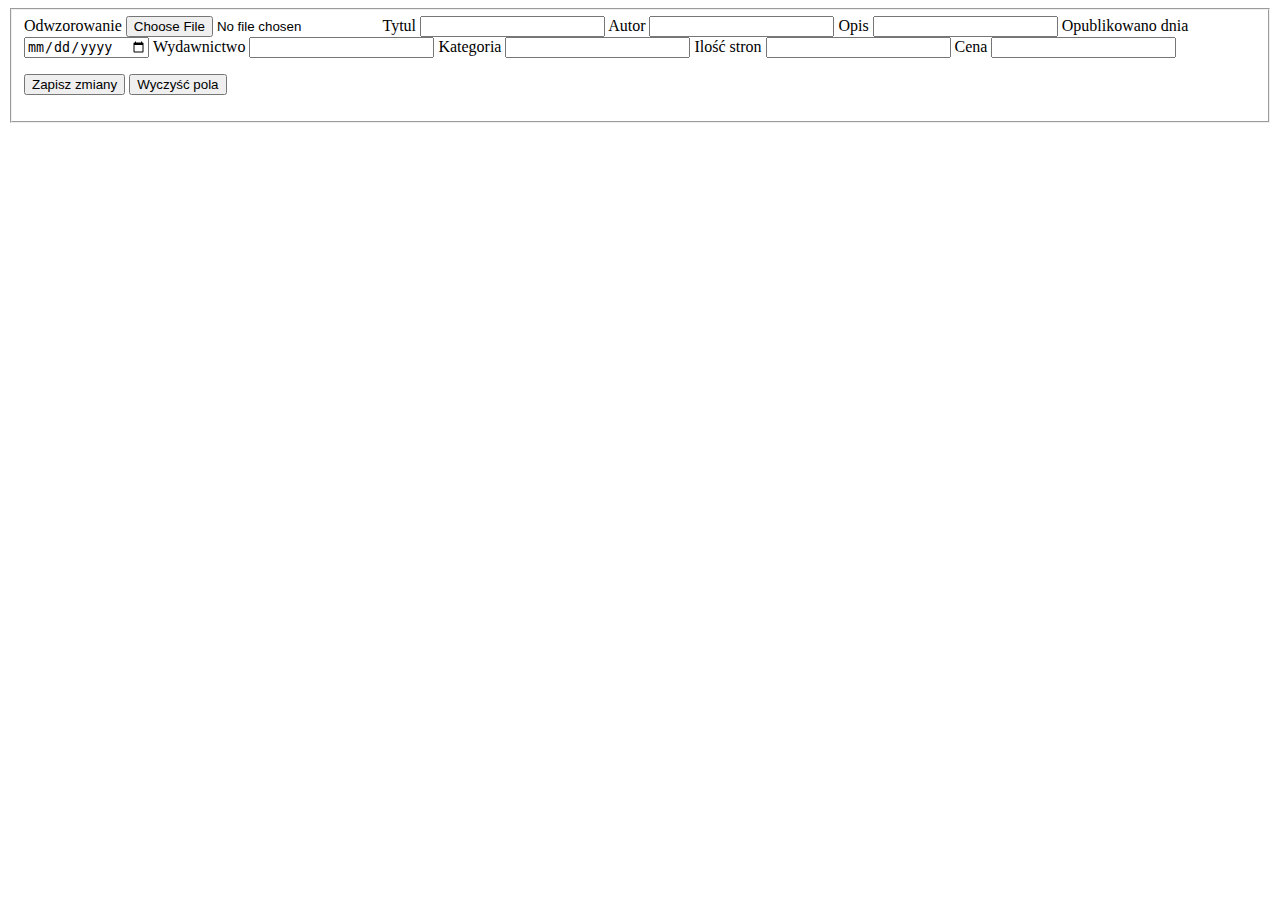
<file: bookstoreapp/src/main/resources/templates/bookAdd.html>
<!DOCTYPE html>
<html lang="en" xmlns="http://www.w3.org/1999/xhtml"
      xmlns:th="http://www.thymeleaf.org">
<head>
    <meta charset="UTF-8">
    <meta name="viewport" content="width=device-width, initial-scale=1.0">
    <title>Add Book</title>
    <link rel="stylesheet" href="https://igoradamenko.github.io/awsm.css/css/awsm_theme_black.min.css">
    <link rel="stylesheet" type="text/css" th:href="@{/styles.css}">
</head>
<body class="dark-mode">

<main>
    <fieldset>
        <form class="RB" method="post" enctype="multipart/form-data" th:action="@{/books/savebook}"
              th:object="${addbook}">

            <label>Odwzorowanie</label>
            <input type="file" name="fileImage" id="fileImage" accept="image/png, image/jpeg, image/jpg">
            <label>Tytul
                <input type="text" th:field="*{title}" th:errorclass="'RB'"/>
            </label>
            <label>Autor
                <input type="text" th:field="*{author}" th:errorclass="'RB'"/>
            </label>
            <label>Opis
                <input type="text" th:field="*{description}" th:errorclass="'RB'"/>
            </label>
            <label>Opublikowano dnia
                <input type="date" pattern="[0-9]{4}-[0-9]{2}-[0-9]{2}" th:field="*{publishedOn}" th:errorclass="'RB'"/>
            </label>
            <label>Wydawnictwo
                <input type="text" th:field="*{publisher}" th:errorclass="'RB'"/>
            </label>
            <label>Kategoria
                <input type="text" th:field="*{category}" th:errorclass="'RB'"/>
            </label>
            <label>Ilość stron
                <input type="number" th:field="*{pages}" th:errorclass="'RB'"/>
            </label>
            <label>Cena
                <input type="number" step=".01" th:field="*{price}" th:errorclass="'RB'"/>
            </label>
            <p>
                <button type="submit">Zapisz zmiany</button>
                <button type="reset">Wyczyść pola</button>
            </p>
        </form>
    </fieldset>
</main>

</body>
</html>
</file>
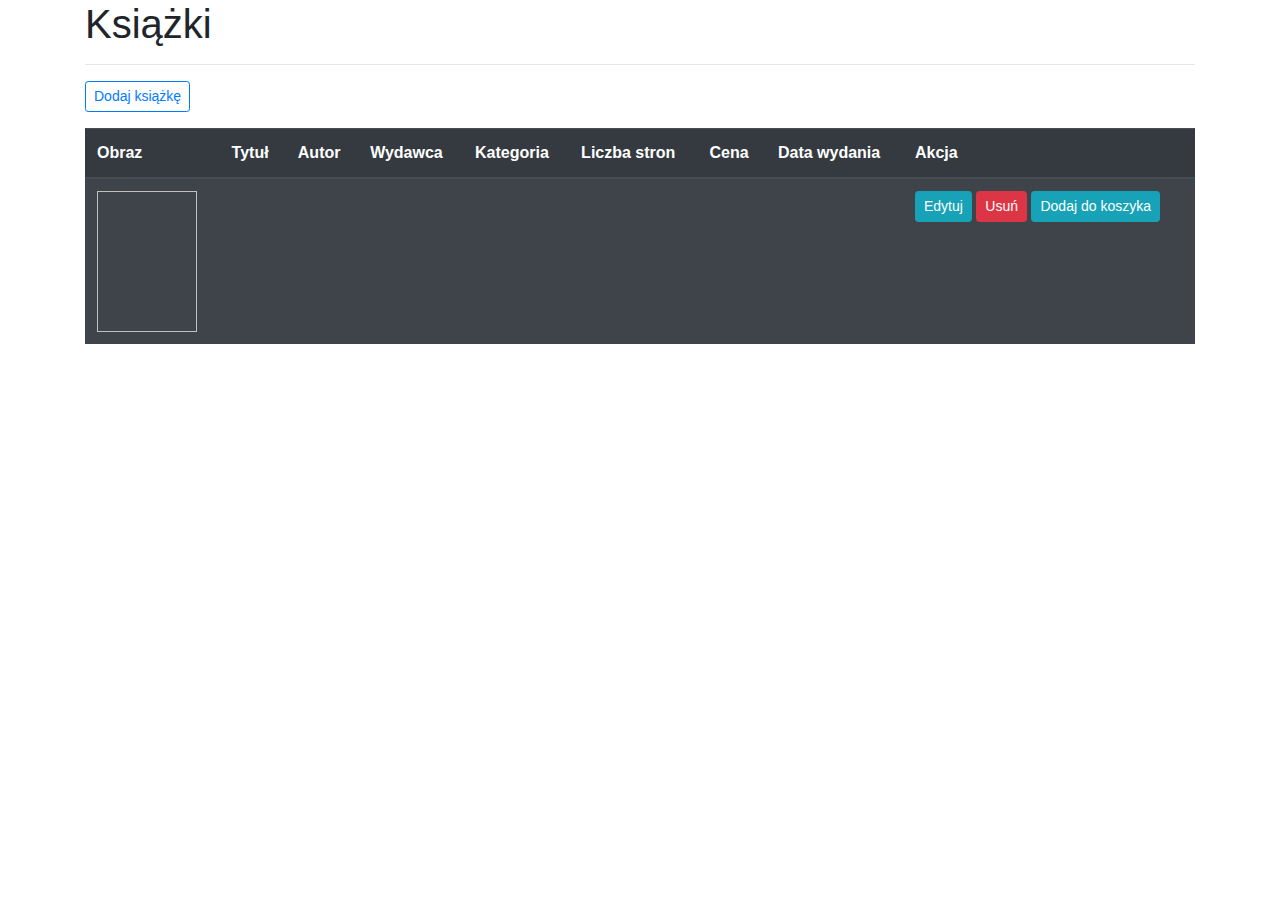
<file: bookstoreapp/src/main/resources/templates/books.html>
<!DOCTYPE html>
<html lang="en" xmlns="http://www.w3.org/1999/xhtml" xmlns:sec="http://www.thymeleaf.org"
      xmlns:th="http://www.thymeleaf.org">
<head>
    <meta charset="UTF-8">
    <meta content="width=device-width, initial-scale=1.0" name="viewport">

    <!-- Bootstrap CSS -->
    <link href="https://stackpath.bootstrapcdn.com/bootstrap/4.5.2/css/bootstrap.min.css" rel="stylesheet">
    <title>Books</title>
    <link rel="stylesheet" th:href="@{/styles.css}" type="text/css">
</head>
<body class="dark-mode">

<th:block th:include="/navBar"></th:block>

<div class="container table-responsive table-body">

    <div class="booksTitle">
        <h1>Książki</h1>
    </div>

    <hr>

    <h3 th:if="${message != null}" th:text="${message}"></h3>

    <a class="btn btn-outline-primary btn-sm mb-3" sec:authorize="hasRole('ADMIN')" th:href="@{/books/addbook}">
        Dodaj książkę
    </a>

    <div class="table-wrapper-scroll-y my-custom-scrollbar">
        <table class="table table-hover table-dark table-striped">
            <thead>
            <tr>
                <th>Obraz</th>
                <th>Tytuł</th>
                <th>Autor</th>
                <th>Wydawca</th>
                <th>Kategoria</th>
                <th>Liczba stron</th>
                <th>Cena</th>
                <th>Data wydania</th>
                <th>Akcja</th>
            </tr>
            </thead>

            <tbody>
            <tr data-href="/books/" style="cursor: pointer" th:each="book : ${books}">
                <td class="bookId" style="display: none" th:text="${book.id}"></td>
                <td><img style="width: 100px;height: 141px" th:attr="src=@{'data:image/jpeg;base64,'+${book.image}}">
                </td>
                <td th:text="${book.title}"></td>
                <td th:text="${book.author}"></td>
                <td th:text="${book.publisher}"></td>
                <td th:text="${book.category}"></td>
                <td th:text="${book.pages}"></td>
                <td th:text="${book.price}+' '+zł"></td>
                <td th:text="${book.publishedOn}"></td>
                <td>
                    <a class="btn btn-info btn-sm" sec:authorize="hasRole('ADMIN')"
                       th:href="@{'books/editbook/'+${book.id}}">
                        Edytuj
                    </a>
                    <a class="btn btn-danger btn-sm btn-margin-top" onclick="if (!(confirm('Czy chcesz usunąć tę książkę?'))) return false"
                       sec:authorize="hasRole('ADMIN')"
                       th:href="@{'books/deletebook/'+${book.id}}">
                        Usuń
                    </a>
                    <a class="btn btn-info btn-sm btn-margin-top"
                       th:href="@{'shop/addbooktocart/'+${book.id}}">
                        Dodaj do koszyka
                    </a>
                    <!--                    <button class="btn btn-primary" id="buttonAdd2Cart">Add to Cart</button>-->
                </td>
            </tr>
            </tbody>
        </table>
    </div>

    <script src="https://code.jquery.com/jquery-3.5.1.min.js"></script>
    <script src="https://cdnjs.cloudflare.com/ajax/libs/popper.js/2.6.0/umd/popper.min.js"></script>
    <script src="https://stackpath.bootstrapcdn.com/bootstrap/4.5.2/css/bootstrap.min.css"></script>

    <script src="https://cdn.datatables.net/1.10.23/js/jquery.dataTables.min.js"></script>
    <script src="https://cdn.datatables.net/1.10.23/css/dataTables.bootstrap4.min.css"></script>
    <script>
        document.addEventListener("DOMContentLoaded", () => {
            const rows = document.querySelectorAll("tr[data-href]");
            console.log(rows);
            rows.forEach(row => {
                row.addEventListener("click", () => {
                    let rowIndex = $(row).index();
                    window.location.href = row.dataset.href + document.getElementsByClassName("bookId")[rowIndex].textContent;
                });
            });
        });
    </script>
</div>
</body>
</html>
</file>
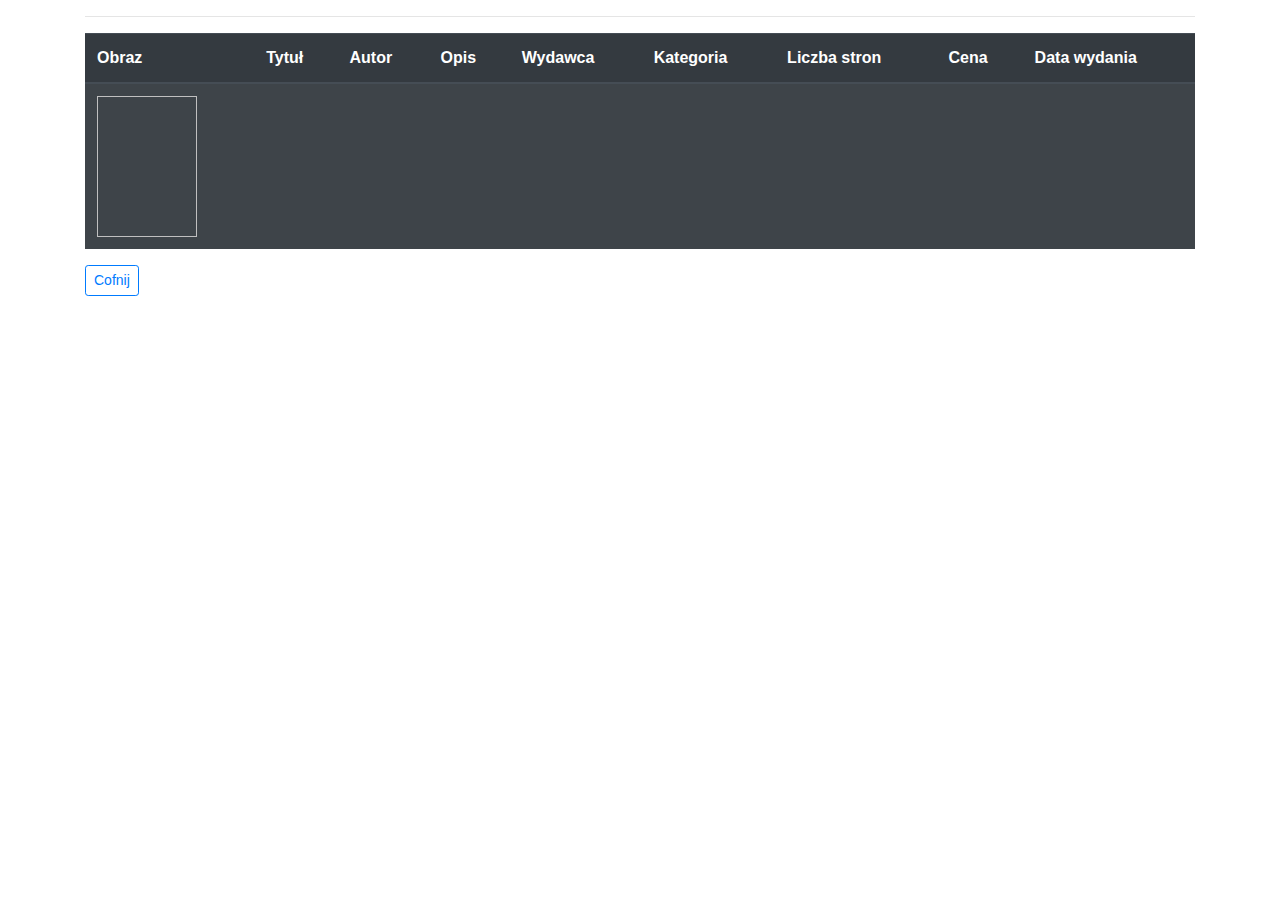
<file: bookstoreapp/src/main/resources/templates/bookSingle.html>
<!DOCTYPE html>
<html lang="en" xmlns="http://www.w3.org/1999/xhtml" xmlns:th="http://www.thymeleaf.org">
<head>
    <meta charset="UTF-8">
    <meta name="viewport" content="width=device-width, initial-scale=1.0">
    <title>Book</title>

    <!-- Bootstrap CSS -->
    <link rel="stylesheet" href="https://stackpath.bootstrapcdn.com/bootstrap/4.5.2/css/bootstrap.min.css">
    <title>Books</title>
    <link rel="stylesheet" type="text/css" th:href="@{/styles.css}">
</head>
<body class="dark-mode">

<th:block th:include="/navBar"></th:block>

<div class="container table-responsive table-body">

    <div class="booksTitle">
        <h1 th:text="${bookTitle}" class="text-md-center" ></h1>
    </div>

    <hr>

    <div class="table-wrapper-scroll-y my-custom-scrollbar">
        <table class="table table-dark table-striped">
            <thead>
            <tr>
                <th>Obraz</th>
                <th>Tytuł</th>
                <th>Autor</th>
                <th>Opis</th>
                <th>Wydawca</th>
                <th>Kategoria</th>
                <th>Liczba stron</th>
                <th>Cena</th>
                <th>Data wydania</th>
            </tr>
            </thead>

            <tbody>
            <tr th:each="book : ${bookSingle}">
                <td class="bookId" style="display: none" th:text="${book.id}"></td>
                <td><img th:attr="src=@{'data:image/jpeg;base64,'+${book.image}}" style="width: 100px;height: 141px"></td>
                <td th:text="${book.title}"></td>
                <td th:text="${book.author}"></td>
                <td th:text="${book.description}"></td>
                <td th:text="${book.publisher}"></td>
                <td th:text="${book.category}"></td>
                <td th:text="${book.pages}"></td>
                <td th:text="${book.price}+' '+zł"></td>
                <td th:text="${book.publishedOn}"></td>
            </tr>
            </tbody>
        </table>

        <a th:href="@{/books}" class="btn btn-outline-primary btn-sm mb-3">
            Cofnij
        </a>

    </div>



    <script src="https://code.jquery.com/jquery-3.5.1.min.js"></script>
    <script src="https://cdnjs.cloudflare.com/ajax/libs/popper.js/2.6.0/umd/popper.min.js"></script>
    <script src="https://stackpath.bootstrapcdn.com/bootstrap/4.5.2/css/bootstrap.min.css"></script>

    <script src="https://cdn.datatables.net/1.10.23/js/jquery.dataTables.min.js"></script>
    <script src="https://cdn.datatables.net/1.10.23/css/dataTables.bootstrap4.min.css"></script>
</div>
</body>
</html>
</file>
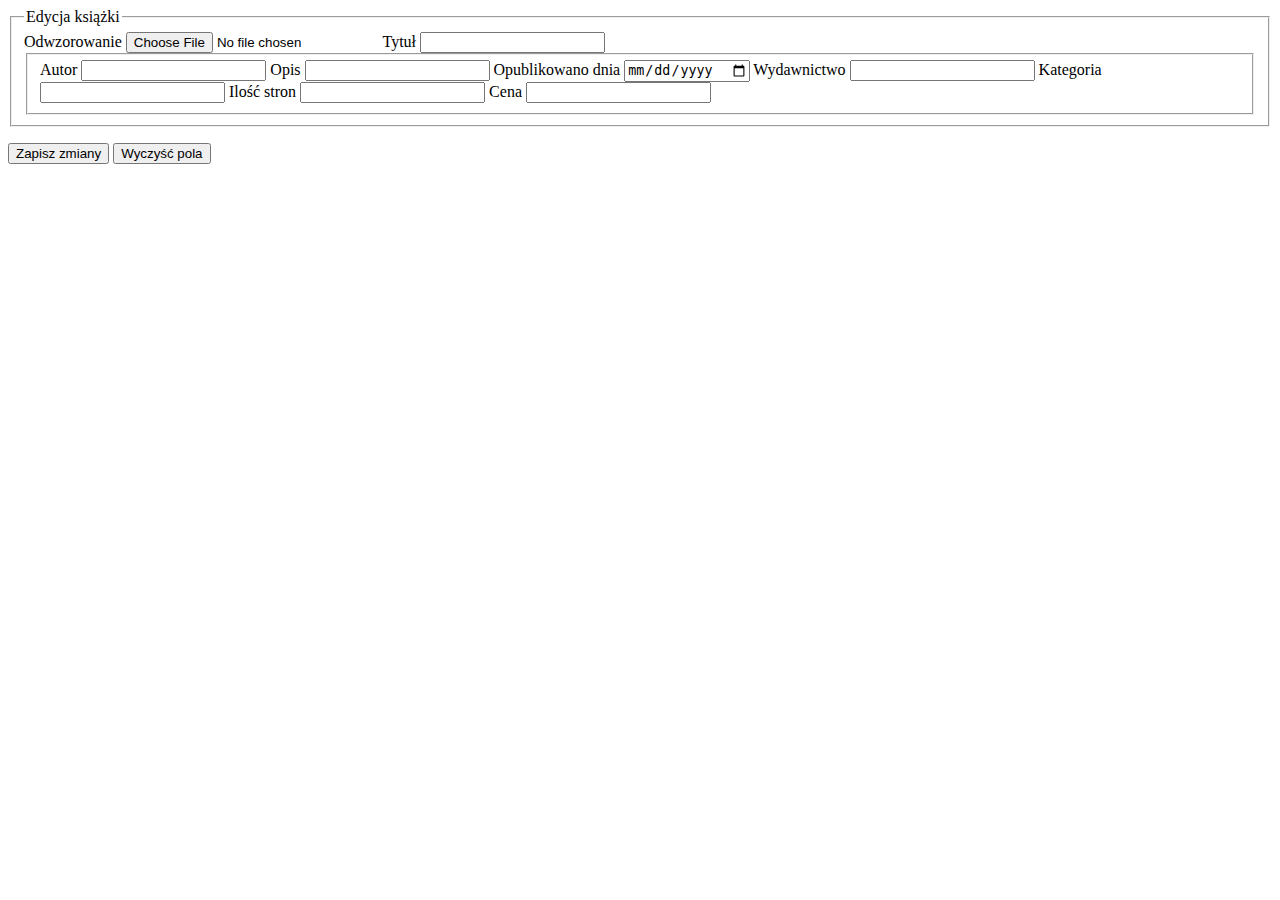
<file: bookstoreapp/src/main/resources/templates/bookUpdate.html>
<!DOCTYPE html>
<html lang="en" xmlns="http://www.w3.org/1999/xhtml" xmlns:th="http://www.thymeleaf.org">
<head>
    <meta charset="UTF-8">
    <meta content="width=device-width, initial-scale=1.0" name="viewport">
    <title>UpdateBook</title>
    <link href="https://igoradamenko.github.io/awsm.css/css/awsm_theme_black.min.css" rel="stylesheet">
    <link rel="stylesheet" th:href="@{/styles.css}" type="text/css">
</head>
<body class="dark-mode">
<main>
    <form enctype="multipart/form-data" method="post" th:action="@{/books/updatebook}" th:object="${editbook}">
        <fieldset>
            <legend>Edycja książki</legend>

            <label>Odwzorowanie</label>
            <input accept="image/png, image/jpeg, image/jpg" id="fileImage" name="fileImage" type="file">
            <label>Tytuł
                <input th:errorclass="'RB'" th:field="*{title}" type="text"/>
            </label>
            <label>
                <input id="huuuj" name="huuuj" th:field="*{id}" type="hidden"/>
            </label>
            <fieldset>
                <label>Autor
                    <input th:errorclass="'RB'" th:field="*{author}" type="text"/>
                </label>
                <label>Opis
                    <input th:errorclass="'RB'" th:field="*{description}" type="text"/>
                </label>
                <label>Opublikowano dnia
                    <input pattern="[0-9]{4}-[0-9]{2}-[0-9]{2}" th:errorclass="'RB'" th:field="*{publishedOn}"
                           type="date"/>
                </label>
                <label>Wydawnictwo
                    <input th:errorclass="'RB'" th:field="*{publisher}" type="text"/>
                </label>
                <label>Kategoria
                    <input th:errorclass="'RB'" th:field="*{category}" type="text"/>
                </label>
                <label>Ilość stron
                    <input th:errorclass="'RB'" th:field="*{pages}" type="number"/>
                </label>
                <label>Cena
                    <input step=".01" th:errorclass="'RB'" th:field="*{price}" type="number"/>
                </label>
            </fieldset>
        </fieldset>
        <p>
            <button type="submit">Zapisz zmiany</button>
            <button type="reset">Wyczyść pola</button>
        </p>
    </form>
</main>

</body>
</html>
</file>
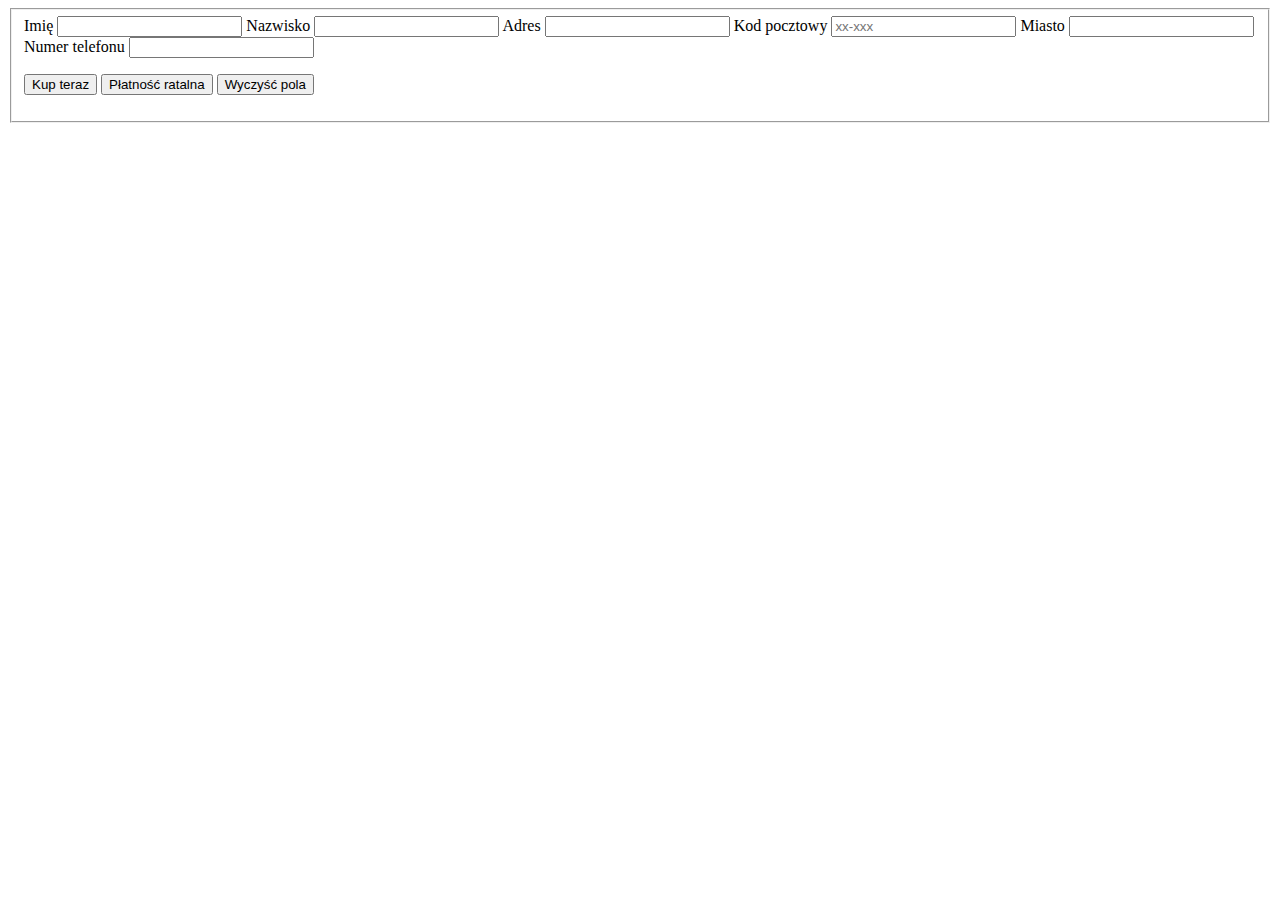
<file: bookstoreapp/src/main/resources/templates/shippingInfo.html>
<!DOCTYPE html>
<html lang="en" xmlns="http://www.w3.org/1999/xhtml"
      xmlns:th="http://www.thymeleaf.org">
<head>
    <meta charset="UTF-8">
    <meta name="viewport" content="width=device-width, initial-scale=1.0">
    <title>Shipping info</title>
    <link rel="stylesheet" href="https://igoradamenko.github.io/awsm.css/css/awsm_theme_black.min.css">
    <link rel="stylesheet" type="text/css" th:href="@{/styles.css}">
</head>

<body class="dark-mode">

<main>
    <fieldset>
        <form class="RB" method="post"  th:action="@{/shop/cart/order/saveshippinginfo}"
              th:object="${addShippingInfo}">
            <label>
                <input id="huuuj" name="huuuj" th:field="*{id}" type="hidden"/>
            </label>
            <label>Imię
                <input type="text" th:field="*{firstName}" th:errorclass="'RB'"/>
            </label>
            <label>Nazwisko
                <input type="text" th:field="*{lastName}" th:errorclass="'RB'"/>
            </label>
            <label>Adres
                <input type="text" th:field="*{address}" th:errorclass="'RB'"/>
            </label>
            <label>Kod pocztowy
                <input type="text" pattern="[0-9]{2}-[0-9]{3}" th:field="*{postcode}" placeholder="xx-xxx" th:errorclass="'RB'"/>
            </label>
            <label>Miasto
                <input type="text" th:field="*{city}" th:errorclass="'RB'"/>
            </label>
            <label>Numer telefonu
                <input type="number" th:field="*{phoneNumber}" th:errorclass="'RB'"/>
            </label>
            <p>
                <button onclick="if (!(confirm('Czy na pewno chcesz dokonać zakupu?'))) return false" type="submit">Kup teraz</button>
                <button onclick="if (!(confirm('Czy na pewno chcesz dokonać zakupu z zapłatą w formie rat przez 3 miesiące?'))) return false" type="submit" formaction="/shop/cart/order/saveshippinginfoinstallments">Płatność ratalna</button>
                <button type="reset">Wyczyść pola</button>
            </p>
        </form>
    </fieldset>
</main>

</body>
</html>
</file>
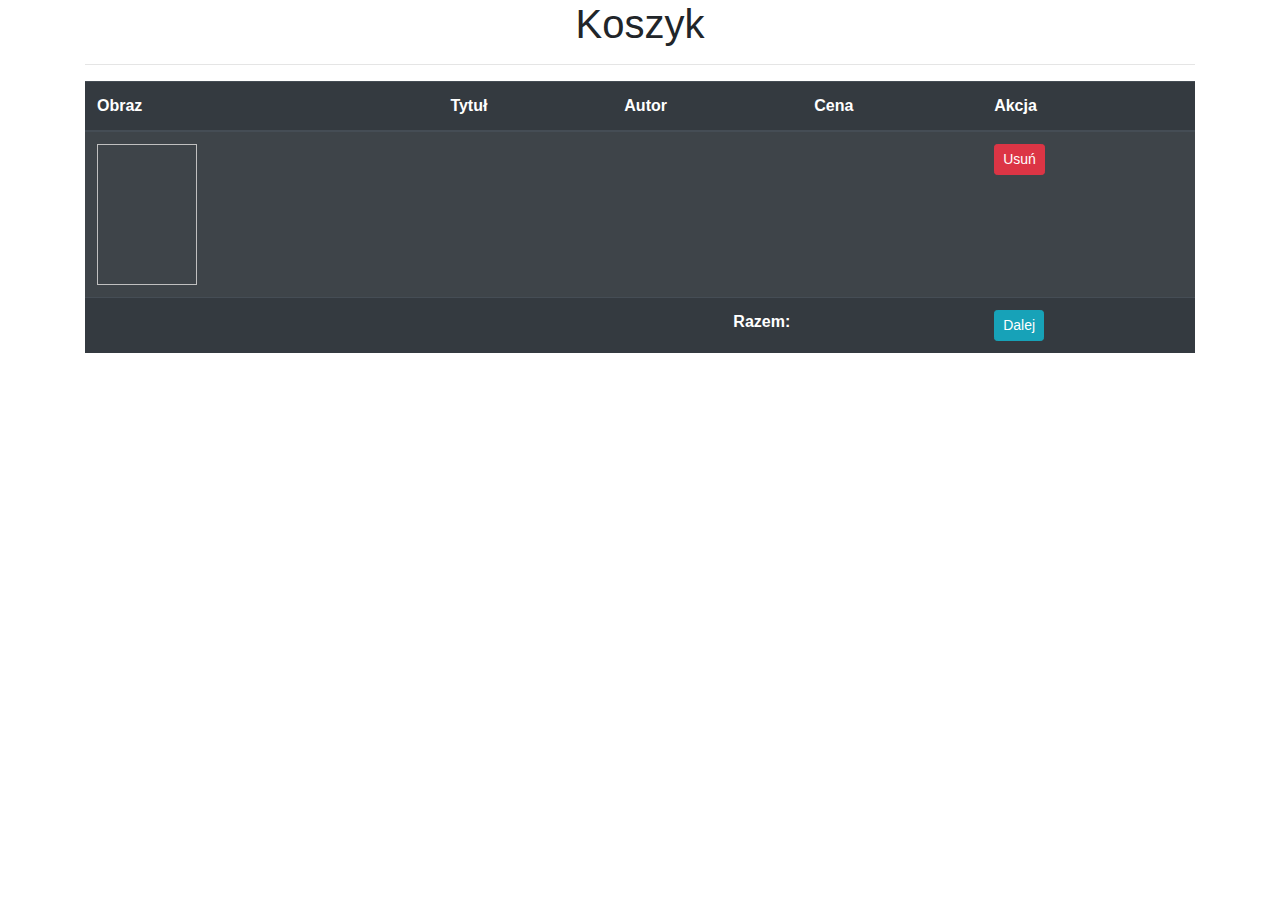
<file: bookstoreapp/src/main/resources/templates/shoppingCart.html>
<!DOCTYPE html>
<html lang="en" xmlns="http://www.w3.org/1999/xhtml" xmlns:th="http://www.thymeleaf.org">
<head>
    <meta charset="UTF-8">
    <meta content="width=device-width, initial-scale=1.0" name="viewport">

    <!-- Bootstrap CSS -->
    <link href="https://stackpath.bootstrapcdn.com/bootstrap/4.5.2/css/bootstrap.min.css" rel="stylesheet">
    <link href="https://cdn.datatables.net/1.10.23/css/dataTables.bootstrap4.min.css" rel="stylesheet">
    <link href="https://cdn.datatables.net/1.10.22/css/jquery.dataTables.css" rel="stylesheet" type="text/css">
    <title>Shopping Cart</title>
    <script crossorigin="anonymous"
            integrity="sha256-9/aliU8dGd2tb6OSsuzixeV4y/faTqgFtohetphbbj0="
            src="https://code.jquery.com/jquery-3.5.1.min.js"></script>
    <script charset="utf8" src="https://cdn.datatables.net/1.10.22/js/jquery.dataTables.js"
            type="text/javascript"></script>
    <link rel="stylesheet" th:href="@{/styles.css}" type="text/css">
</head>
<body class="dark-mode">

<th:block th:include="/navBar"></th:block>


<div class="container table-responsive table-body">

    <h1 class="text-md-center">Koszyk</h1>


    <hr>

    <h3 th:if="${message != null}" th:text="${message}"></h3>

    <div class="table-wrapper-scroll-y my-custom-scrollbar">
        <table class="table  table-hover table-dark table-striped " id="mydatatable" style="width: 100%">
            <thead>
            <tr>
                <th>Obraz</th>
                <th>Tytuł</th>
                <th>Autor</th>
                <th>Cena</th>
                <th>Akcja</th>
            </tr>
            </thead>

            <tbody>
            <tr data-href="/books/" style="cursor: pointer" th:each="cartItem : ${cartItems}">
                <td class="bookId" style="display: none" th:text="${cartItem.getBook().id}"></td>
                <td><img style="width: 100px;height: 141px"
                         th:attr="src=@{'data:image/jpeg;base64,'+${cartItem.getBook().image}}"></td>
                <td th:text="${cartItem.getBook().title}"></td>
                <td th:text="${cartItem.getBook().author}"></td>
                <td id="countPrice" th:text="${cartItem.getBook().price}+' '+zł"></td>
                <td>
                    <a class="btn btn-danger btn-sm"
                       onclick="if (!(confirm('Czy chcesz usunąć tę książkę?'))) return false"
                       th:href="@{'deletecartitem/'+${cartItem.id}}">
                        Usuń
                    </a>
                </td>
            </tr>
            </tbody>
            <tfoot>
            <tr>
                <th class="text-right" colspan="3">Razem:</th>
                <th colspan="1" th:if="${amountTotal != null}" th:text="${amountTotal}+' '+zł"></th>
                <th>
                    <a class="btn btn-info btn-sm" colspan="1"
                       th:href="@{'cart/order/shippinginfo'}">
                        Dalej
                    </a>
                </th>

            </tr>
            </tfoot>
        </table>
    </div>

    <script src="https://code.jquery.com/jquery-3.5.1.min.js"></script>
    <script src="https://cdnjs.cloudflare.com/ajax/libs/popper.js/2.6.0/umd/popper.min.js"></script>
    <script src="https://stackpath.bootstrapcdn.com/bootstrap/4.5.2/css/bootstrap.min.css"></script>

    <script src="https://cdn.datatables.net/1.10.23/js/jquery.dataTables.min.js"></script>
    <script src="https://cdn.datatables.net/1.10.23/css/dataTables.bootstrap4.min.css"></script>
    <script>
        document.addEventListener("DOMContentLoaded", () => {
            const rows = document.querySelectorAll("tr[data-href]");
            console.log(rows);
            rows.forEach(row => {
                row.addEventListener("click", () => {
                    var rowIndex = $(row).index();
                    window.location.href = row.dataset.href + document.getElementsByClassName("bookId")[rowIndex].textContent;
                });
            });
        });
    </script>
</div>
</body>
</html>
</file>
